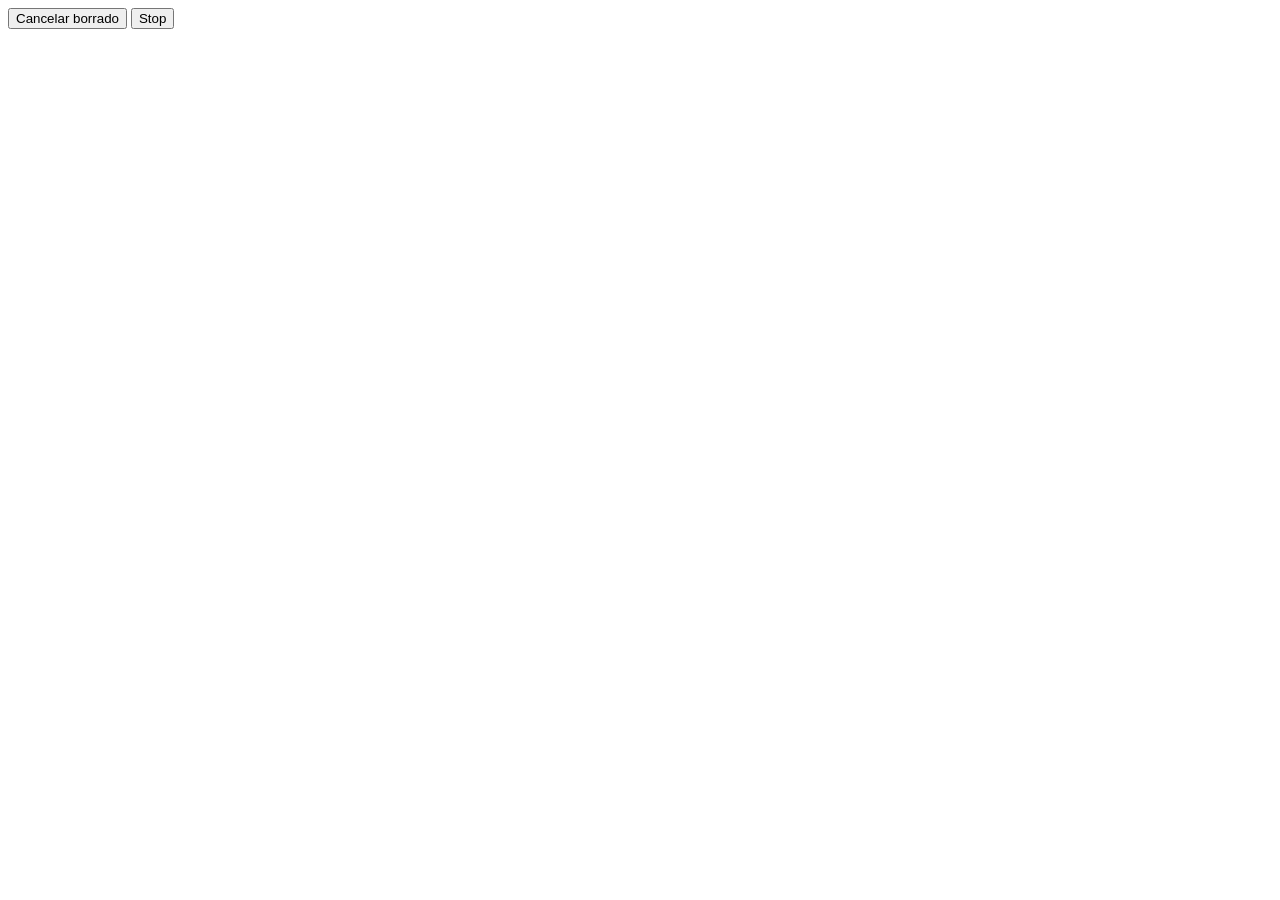
<file: class/index.html>
<!DOCTYPE html>
<html lang="en">

<head>
  <meta charset="UTF-8">
  <meta name="viewport" content="width=device-width, initial-scale=1.0">
  <title>Document</title>
</head>

<body>
  <button id="cancel-delete">Cancelar borrado</button>
  <button id="stop">Stop</button>

  <script src="index.js"></script>
  <!-- <script src="block.js"></script> -->
</body>

</html>
</file>
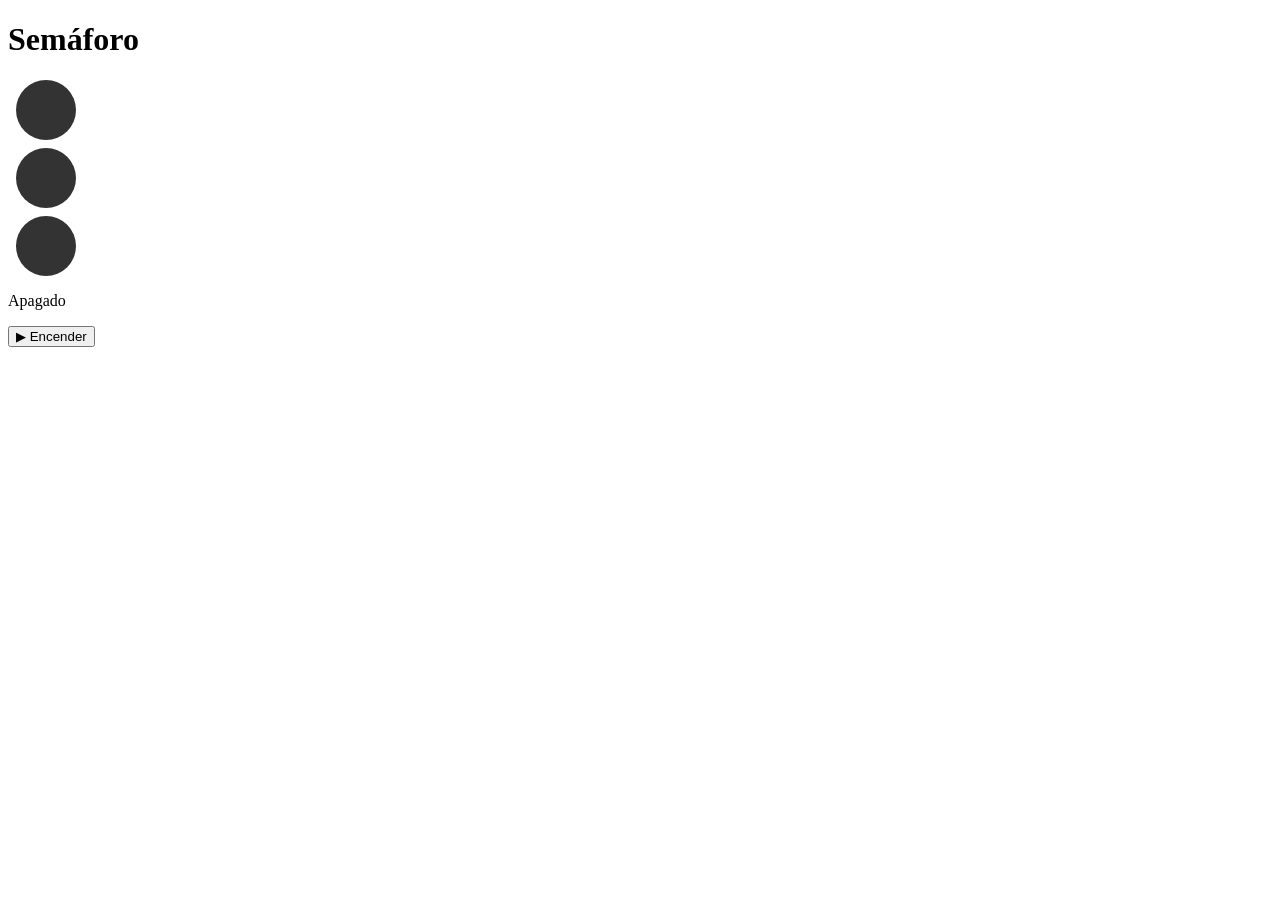
<file: example/index.html>
<!-- index.html -->
<!DOCTYPE html>
<html lang="es">

<head>
  <meta charset="UTF-8" />
  <title>Semáforo</title>
  <link rel="stylesheet" href="style.css" />
</head>

<body>
  <h1>Semáforo</h1>

  <div class="light red"></div>
  <div class="light amber"></div>
  <div class="light green"></div>

  <p id="status">Apagado</p>
  <p id="countdown"></p>

  <button id="start-btn">▶ Encender</button>
  <button id="next-btn" class="conditional-btn">⏭ Siguiente</button>
  <button id="reset-btn" class="conditional-btn">Reiniciar</button>

  <div id="toast" class="toast">
    <span id="toast-message"></span>
    <button id="close-toast">✕</button>
  </div>

  <script src="index.js"></script>
</body>

</html>
</file>
<file: example/style.css>
/* style.css */
.light {
    width: 60px;
    height: 60px;
    margin: 8px;
    border-radius: 50%;
    /* un cuadrado con las esquinas al 50% es un círculo */
    background: #333;
    /* apagada: gris oscuro */
}

/* encendida = tiene su color Y además la clase "on" */
.red.on {
    background: red;
}

.amber.on {
    background: orange;
}

.green.on {
    background: limegreen;
}

.toast {
    visibility: hidden;
    /* el aviso empieza oculto */
    position: fixed;
    bottom: 20px;
    left: 20px;
    padding: 12px;
    background: #084fba;
    color: white;
}

.toast.show {
    visibility: visible;
    /* y se ve cuando le ponemos la clase "show" */
}

.conditional-btn.show {
    visibility: visible;
}

.conditional-btn {
    visibility: hidden;
}
</file>
